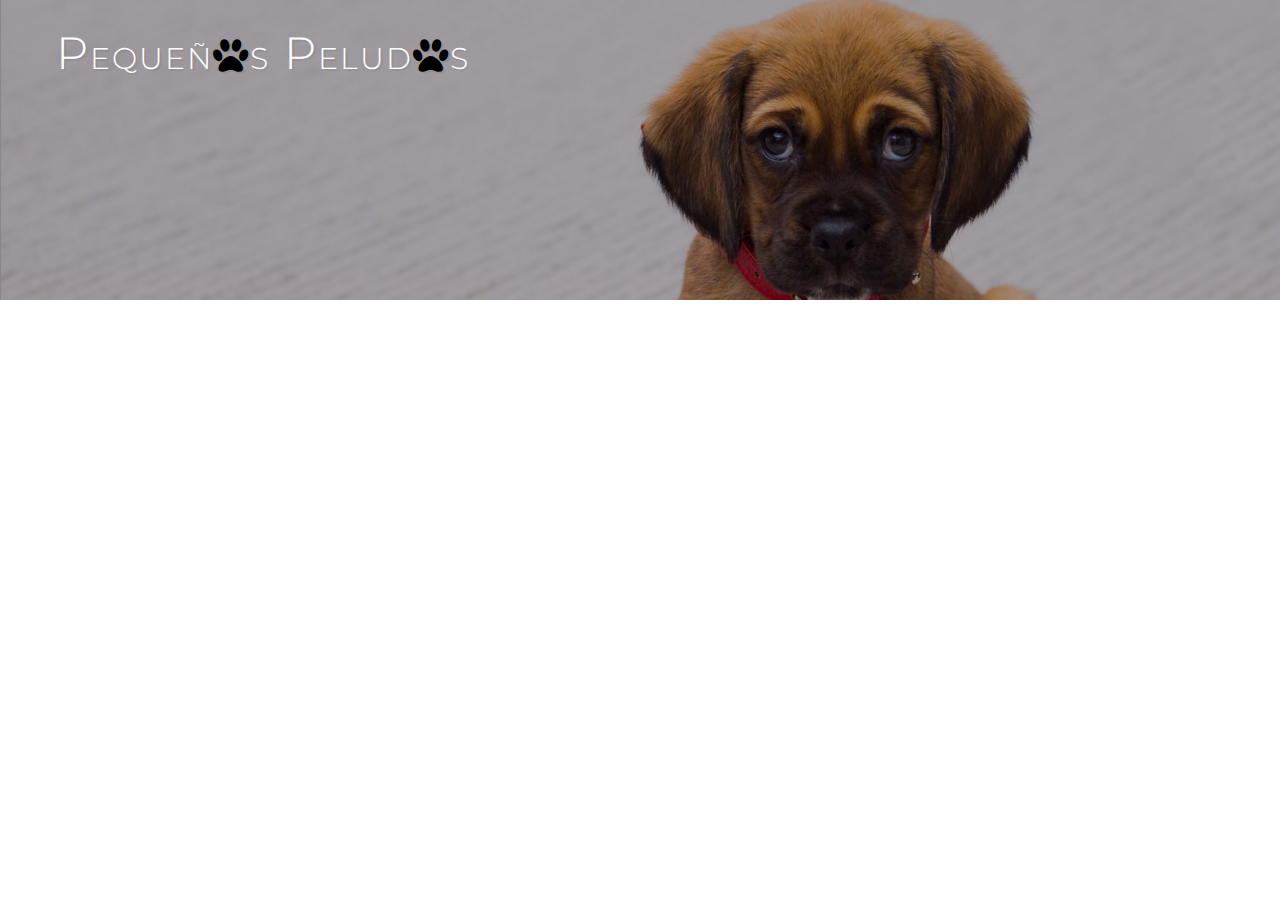
<file: Templates/header.html>
<!DOCTYPE html>
<html lang="en">
<head>
    <meta charset="UTF-8">
    	<title>Pequeños Peludos</title>

	<!--meta tags -->
	<meta charset="UTF-8">
	<meta name="viewport" content="width=device-width, initial-scale=1">
	<meta name="keywords" content="Lovely-pets Responsive web template, Bootstrap Web Templates, Flat Web Templates, Android Compatible web template,
									Smartphone Compatible web template, free webdesigns for Nokia, Samsung, LG, SonyEricsson, Motorola web design" />
	<script type="application/x-javascript">
		addEventListener("load", function () {
			setTimeout(hideURLbar, 0);
		}, false);

		function hideURLbar() {
			window.scrollTo(0, 1);
		}
	</script>
	<!--//meta tags ends here-->

	<!--booststrap-->

	<link href="../Utilities/css/bootstrap.css" rel="stylesheet" type="text/css" media="all">
	<!--//booststrap end-->

	<!-- font-awesome icons -->
	<link href="../Utilities/css/font-awesome.css" rel="stylesheet">
	<!-- //font-awesome icons -->
	<!--stylesheets-->
	<link href="../Utilities/css/style.css" rel='stylesheet' type='text/css' media="all">
	<!--//stylesheets-->
	<link rel='stylesheet' type='text/css' href='../Utilities/css/jquery.easy-gallery.css' />
	<!-- For-gallery-CSS -->
	<link href="../Utilities/css/popuo-box.css" rel="stylesheet" type="text/css" media="all" />
	<!-- //pop-ups-->
	<link href="//fonts.googleapis.com/css?family=Montserrat:300,400,500" rel="stylesheet">

</head>

<body>
<div class="header-outs" style=" min-height: 300px; background-position: top">
		<div class="header-w3layouts">
			<!-- Navigation -->

			<div class="header-bar">
				<nav class="navbar navbar-default">
					<div class="navbar-header navbar-left">
						<button type="button" class="navbar-toggle collapsed" data-toggle="collapse" data-target="#bs-example-navbar-collapse-1">
						<span class="sr-only">Toggle navigation</span>
						<span class="icon-bar"></span>
						<span class="icon-bar"></span>
						<span class="icon-bar"></span>
					</button>
						<!--h1><a class="navbar-brand" href="/login">L<span class="fa fa-paw" aria-hidden="true"></span>vely-Pets</a></h1-->
						<h1><a class="navbar-brand" href="/login">P<span class="nombre-titulo">equeñ</span><span class="fa fa-paw" aria-hidden="true"></span><span class="nombre-titulo">s</span>
							P<span class="nombre-titulo">elud</span><span class="fa fa-paw" aria-hidden="true"></span><span class="nombre-titulo">s</span></a></h1>
					</div>
					<!-- Collect the nav links, forms, and other content for toggling -->
					<div class="collapse navbar-collapse navbar-right" id="bs-example-navbar-collapse-1">
</file>
<file: Utilities/css/style.css>
/*--
Author: W3layouts
Author URL: http://w3layouts.com
License: Creative Commons Attribution 3.0 Unported
License URL: http://creativecommons.org/licenses/by/3.0/
--*/

html,
body {
    padding: 0;
    margin: 0;
    background: #fff;
    letter-spacing: 1px;
font-family: 'Montserrat', sans-serif;
}

body a {
    outline: none;
    transition: 0.5s all;
    -webkit-transition: 0.5s all;
    -moz-transition: 0.5s all;
    -o-transition: 0.5s all;
    -ms-transition: 0.5s all;
    text-decoration: none;
}

body a:hover {
    text-decoration: none;
}

body a:focus,
a:hover {
    text-decoration: none;
}

input[type="button"],
input[type="submit"] {
    transition: 0.5s all;
    -webkit-transition: 0.5s all;
    -moz-transition: 0.5s all;
    -o-transition: 0.5s all;
    -ms-transition: 0.5s all;
    letter-spacing: 1px;
   font-family: 'Montserrat', sans-serif;
}
select,input[type="email"],input[type="text"],input[type=password],
input[type="button"],input[type="submit"],textarea, input[type="password"]{
   font-family: 'Montserrat', sans-serif;
	transition:0.5s all;
	-webkit-transition:0.5s all;
	-moz-transition:0.5s all;
	-o-transition:0.5s all;
	-ms-transition:0.5s all;
	letter-spacing: 1px;
	
}
h1,
h2,
h3,
h4,
h5,
h6 {
    margin: 0;
    padding: 0;
    font-family: 'Montserrat', sans-serif;
    letter-spacing: 1px;
}

p {
    margin: 0;
    padding: 0;
    letter-spacing: 1px;
    font-family: 'Montserrat', sans-serif;
	color: #777;
}


ul {
    margin: 0;
    padding: 0;
}

/*-- //Reset-Code --*/
.about, .services,.contact,.team,.testimonials,.portfolio,.price-table,.buttom-w3{
    padding: 5em 0;
}

.title {
    font-size:55px;
    text-align: center;
    color: #000;
    margin-bottom: 37px;  
	text-transform: uppercase;
    letter-spacing: 1px;
    font-weight: 300;
}
.clr {
    color: #fff;
}
.buttom-w3{background:#ededed;}
/*--//banner-- */
/*-- header --*/
/*-- nav --*/
.navbar-default {
    background: none;
    border: none;
}
.navbar {
    margin-bottom: 0;
}
.navbar-collapse {
    padding: 0;
}
.navbar-right {
    margin-right: 0;
}
.navbar-default .navbar-nav > .active > a,
 .navbar-default .navbar-nav > .active > a:hover,
 .navbar-default .navbar-nav > .active > a:focus {

    color:#000;
    border-bottom: 1px solid #fff;
    background:rgba(255, 255, 255, 0);
}
.navbar-default .navbar-nav > .active > a:before{
	background: #ff2d37;
	transform: translateX(0);
	-webkit-transform: translateX(0);
	-moz-transform: translateX(0);
	-o-transform: translateX(0);
	-ms-transform: translateX(0);
}
.navbar-default .navbar-nav > li > a {
	  color:#fff;
    letter-spacing: 2px;
    padding: 5px 6px;
    margin: 0 8px;
    font-size: 15px;
    border-bottom:1px solid rgba(255, 255, 255, 0)
}
.navbar-nav > li > a {
    text-transform: uppercase;
}
.navbar-default .navbar-nav > li > a:hover,.navbar-default .navbar-nav > li > a:focus {
    color:#000;
    border-bottom: 1px solid #fff;
    background:rgba(255, 255, 255, 0);
}
nav.navbar.navbar-default {
    background: none;
       padding:2em 4em 1em;
}
.navbar-default .navbar-nav > .open > a, .navbar-default .navbar-nav > .open > a:hover, .navbar-default .navbar-nav > .open > a:focus {
       color: #262c38;
    background: none;
}
.navbar-nav {
    margin-top: 12px;
}
/*.navbar-default .navbar-nav > li > a {
  */
.navbar-default .navbar-nav  > .active.open > a:focus {
	background:transparent;
	color: #fff;
}
a.navbar-brand {
    padding: 0;
    font-size: 1em;
    font-weight: 400;
    letter-spacing: 1px;
    text-shadow: 2px 2px 0px rgba(74, 76, 76, 0.13);
	line-height: inherit;
}
h1 a.navbar-brand {
    font-size: 49px;
    color: #fff !important;
    text-transform: uppercase;
    font-weight: 300;
	
    letter-spacing: 2px;
}
h1 a.navbar-brand span.fa{
    font-size: 38px;
    display: inline-block;
    color: #000;
}

/*.navbar-default .navbar-brand {
    color: #131212;
	font-size:50px;
}*/
a.navbar-brand i{
	color:#ff2d37;
}
h1 a.navbar-brand span {
    color:rgba(230, 0, 79, 0.9);
}

/* edit */
h1 a.navbar-brand span.nombre-titulo{
    font-size: 30px;
    color: white;
}

/*-- //nav --*/

/*-- //header --*/ 
.header-outs{
    background: url(../images/b1.jpg);
    background-repeat: no-repeat;
    background-position: center;
    -webkit-background-size: cover;
    -moz-background-size: cover;
    -o-background-size: cover;
    -ms-background-size: cover;
    min-height: 800px;
}

/*edit*/
.nota{
    margin-left: 1%;
    margin-top: 13%;
    padding-bottom: 0.5%;
    color: #9e0022;
    font-weight: bold;
}

.rslides {
  position: relative;
  list-style: none;
  overflow: hidden;
  width: 100%;
  padding: 0;
  margin: 0;
  }

.rslides li {
  -webkit-backface-visibility: hidden;
  position: absolute;
  display: none;
  width: 100%;
  left: 0;
  top: 0;
  }

.rslides li:first-child {
  position: relative;
  display: block;
  float: left;
  }

.rslides img {
  display: block;
  height: auto;
  float: left;
  width: 100%;
  border: 0;
  }
/*-- //banner Slider --*/
.rslides {
  margin: 0 auto 40px;
  }

#slider2,
#slider3 {
  box-shadow: none;
  -moz-box-shadow: none;
  -webkit-box-shadow: none;
  margin: 0 auto;
  }

.rslides_tabs {
  list-style: none;
  padding: 0;
  background: rgba(0,0,0,.25);
  box-shadow: 0 0 1px rgba(255,255,255,.3), inset 0 0 5px rgba(0,0,0,1.0);
  -moz-box-shadow: 0 0 1px rgba(255,255,255,.3), inset 0 0 5px rgba(0,0,0,1.0);
  -webkit-box-shadow: 0 0 1px rgba(255,255,255,.3), inset 0 0 5px rgba(0,0,0,1.0);
  font-size: 18px;
  list-style: none;
  margin: 0 auto 50px;
  max-width: 540px;
  padding: 10px 0;
  text-align: center;
  width: 100%;
  }

.rslides_tabs li {
  display: inline;
  float: none;
  margin-right: 1px;
  }

.rslides_tabs a {
  width: auto;
  line-height: 20px;
  padding: 9px 20px;
  height: auto;
  background: transparent;
  display: inline;
  }

.rslides_tabs li:first-child {
  margin-left: 0;
  }

.rslides_tabs .rslides_here a {
  background: rgba(255,255,255,.1);
  color: #fff;
  font-weight: bold;
  }

a {
  color: #fff;
  text-decoration: none;
  }

/* Callback example */
/*.events {
  list-style: none;
  }*/

.callbacks_container {

  position: relative;
  float: left;
  width: 100%;
  }

.callbacks {
  position: relative;
  list-style: none;
  overflow: hidden;
  width: 100%;
  padding: 0;
  margin: 0;
  }

.callbacks li {
  position: absolute;
  width: 100%;
  left: 0;
  top: 0;
  }

.callbacks img {
  display: block;
  position: relative;
  z-index: 1;
  height: auto;
  width: 100%;
  border: 0;
  }

/*.callbacks .caption {
  display: block;
  position: absolute;
  z-index: 2;
  font-size: 20px;
  text-shadow: none;
  color: #fff;
  background: #000;
  background: rgba(0,0,0, .8);
  left: 0;
  right: 0;
  bottom: 0;
  padding: 10px 20px;
  margin: 0;
  max-width: none;
  }*/
 .slider-info{
    background:rgba(0, 0, 0, 0);
    color: #fff;
	z-index: 999;
    text-align: center;
	margin-top: 18em;
}
 .slider-info h4{
    font-weight:400;
    color: #fff;
    font-size: 5.5em;
    letter-spacing: 3px;
}
 .slider-info p{
    font-size: 20px;
    letter-spacing: 3px;
    padding: 16px 0px;
    color: #fff;
}
 /*edit*/
 .slider-info2 p{
    font-size: 20px;
    letter-spacing: 3px;
    padding: 7px 0px;
    color: #0b0b0b;
    margin-left: 10%;
}
 /*edit*/
.slider-info3 p{
    font-size: 16px;
    letter-spacing: 1px;
    padding: 5px 0px;
    color: #0b0b0b;
    margin-left: 17%;

}
/*edit*/
.slider-info3{
    margin-bottom: 5%;
}

/*edit*/
.vista_detalle{
    margin-left: 20%;
    margin-right: 15%;
}
.outs_more-buttn a, .outs_more-buttn input {
    font-size: 14px;
    color: #fff;
    text-decoration: none;
    text-transform: uppercase;
    display: inline-block;
    border-radius: 20px;
    letter-spacing: 2px;
    background-color:rgba(255, 255, 255, 0.05);
    outline: none;
    padding: 10px 22px;
    border: 2px solid #9e0022;
}
.outs_more-buttn a:hover, .outs_more-buttn input:hover {
    background:rgba(255, 255, 255, 0.17);
    color: #fff;
}

.outs_more-buttn input[type="button"]{
    color: #0b0b0b;
    margin-left: 2%;
    margin-bottom: 2%;
}
span.home-banner{
    color: #9e0022;
	font-weight:100;
}
.paw-banner{
    font-size: 15px;
    color: #fff;
}
.callbacks_nav {
  position: absolute;
  -webkit-tap-highlight-color: rgba(0,0,0,0);
  top: 80%;
  left: 0;
  opacity: 0.7;
  z-index: 3;
  text-indent: -9999px;
  overflow: hidden;
  text-decoration: none;
    height: 53px;
    width: 53px;
  background:rgba(230, 230, 230, 0) url("../images/left-arrow.png") no-repeat left top;
  margin-top: -45px;
  }

.callbacks_nav:active {
  opacity: 1.0;
  }

.callbacks_nav.next {
  left: auto;
   background:rgba(230, 230, 230, 0)  url("../images/right-arrow.png") no-repeat 0px 0px;
  background-position: right top;
  right: 0;
  }
.callbacks_nav ,
.callbacks_nav.next {
background-size:40px;
}
/*#slider3-pager a {
  display: inline-block;
}

#slider3-pager img {
  float: left;
}

#slider3-pager .rslides_here a {
  background: transparent;
  box-shadow: 0 0 0 2px #666;
}

#slider3-pager a {
  padding: 0;
}--*/
/*-- modal-- */
.modal-content {
    background-color:rgba(162, 162, 160, 0.76);
	padding:1em;
}
.btnn {
    text-align: center;
}
.main {
    display: -webkit-flex;
    display: flex;
    -webkit-justify-content: space-between;
    justify-content: space-between;
}
.form-right-to-w3ls, .form-left-to-w3l {

    flex-basis: 48%;
    -webkit-flex-basis: 48%;
}
/*edit*/
.form-left-to-w3l input[type="text"],.form-right-to-w3ls input[type="text"],.form-left-to-w3l input[type="email"]
,.form-control-w3l textarea,.form-add-to-w3ls input[type="text"], .form-right-to-w3ls input[type="password"], .form-left-to-w3l input[type="date"]{
    width:100%;
    color: #fff;
    outline: none;
    font-size: 15px;
    padding: .8em 1em;
    border: 1px solid #000;
	margin: 0px 0px 16px;
    -webkit-appearance: none;
    display: inline-block;
    background:none;
	letter-spacing: 2px;
    transition: all 0.5s ease-in-out;
    -webkit-transition: all 0.5s ease-in-out;
    -moz-transition: all 0.5s ease-in-out;
    -o-transition: all 0.5s ease-in-out;
    -ms-transition: all 0.5s ease-in-out;
	  box-sizing: border-box;


}
/*edit*/
.form-div-centrado {
    text-align: center;
}

/*edit*/
.form-div-centrado p, .form-div-centrado input, .form-div-centrado textarea, .form-div-centrado select{
    text-align: left;
}
/*edit*/
.form-div-izq div{
    text-align: left;
    margin-top: 0.75%;
    margin-left: 30px;
}

/*edit*/
.oculto{
    color: darkred;
    font-style: italic;
    padding-bottom: 2%;
    margin: auto;
}
/*edit*/
.oculto_submit{
    text-align: center;
    color: darkred;
    font-style: italic;
    padding-bottom: 2%;
    margin: auto;
    font-weight: bold;
    font-size: 17px;
}

.add input[type="text"]{width:100%}
.form-right-to-w3ls input[type="text"]{
   padding-right: 0px; 
}
 select.form-control {
    outline: none;
    font-size: 15px;
    padding:0.8em 1em;
    width: 100%;
	height:43px;
    margin: 0px 0px 16px;
	border-radius:0;
    background:none;
    color: #fff;
	letter-spacing:2px;
    border:1px solid #000;
	box-sizing: border-box;
	transition: all 0.5s ease-in-out;
    -webkit-transition: all 0.5s ease-in-out;
    -moz-transition: all 0.5s ease-in-out;
    -o-transition: all 0.5s ease-in-out;
    -ms-transition: all 0.5s ease-in-out;
}
 /* edit*/
 select.form-control2 {
    outline: none;
    font-size: 15px;
    padding:0.8em 1em;
    width: 100%;
	height:43px;
    margin: 0px 0px 16px;
	border-radius:0;
    background:none;
    color: #fff;
	letter-spacing:2px;
    border:1px solid #000;
	box-sizing: border-box;
	transition: all 0.5s ease-in-out;
    -webkit-transition: all 0.5s ease-in-out;
    -moz-transition: all 0.5s ease-in-out;
    -o-transition: all 0.5s ease-in-out;
    -ms-transition: all 0.5s ease-in-out;
}

 /*edit*/
select.form-control:focus{
    outline:none;
}

 /*edit*/
 .filtro p{
     color: #0b0b0b;
 }

.letter-w3ls input::-webkit-input-placeholder {
   color:#fff;    
} 
.letter-w3ls input:-moz-placeholder { /* Firefox 18- */
   color: #fff; 
} 
.letter-w3ls  input::-moz-placeholder {  /* Firefox 19+ */
   color: #fff;  
} 
.letter-w3ls input:-ms-input-placeholder {  
   color:#fff;
}
.form-control-w3l textarea::-webkit-input-placeholder {
   color:#fff;    
} 
.form-control-w3l textarea:-moz-placeholder { /* Firefox 18- */
   color: #fff; 
} 
.form-control-w3l textarea::-moz-placeholder {  /* Firefox 19+ */
   color: #fff;  
} 
.form-control-w3l textarea:-ms-input-placeholder {  
   color:#fff;
}
option{background:#000;}
textarea{
    height: 134px;
    padding: 1em;
	overflow: hidden;
	resize:none;
}
button[type=submit] {
    width: 25%;
    background: #000;
    outline: none;
    color: #fff;
    margin: 18px 0px 0px;
    font-size: 14px;
    font-weight: 400;
    border: 1px solid #fff;
    padding: 9px 11px;
    letter-spacing: 3px;
    text-transform: uppercase;
    cursor: pointer;
    transition: 0.5s all;
    -webkit-transition: 0.5s all;
    -o-transition: 0.5s all;
    -moz-transition: 0.5s all;
    -ms-transition: 0.5s all;
}
/*edit*/
.confirmar{
    width: 25%;
    background: #000;
    outline: none;
    color: #fff;
    margin: 18px 0px 0px;
    font-size: 14px;
    font-weight: 400;
    border: 1px solid #fff;
    padding: 9px 11px;
    letter-spacing: 3px;
    text-transform: uppercase;
    cursor: pointer;
    transition: 0.5s all;
    -webkit-transition: 0.5s all;
    -o-transition: 0.5s all;
    -moz-transition: 0.5s all;
    -ms-transition: 0.5s all;
}
button:hover{color:#000;
     background:#fff;
	
            }
	
h4.modal-title {
    text-align: center;
    font-size: 32px;
    color:#000;
    letter-spacing: 2px;
}
.modal {
    z-index: 9999;
}
/*--// modal-- */
/*--//banner-- */
/*--About--*/
.about-top-grid h2{
    font-size: 39px;
    letter-spacing: 1px;
    color: #000;
  
}
.about-para p{
    font-size: 15px;
    letter-spacing: 1px;
    line-height: 34px;
    color: #000;
}
.arrow {margin:1.6em 0em .6em;}
.arrow ul {
    list-style: none;
}
.arrow ul li p {
    display: inline-block;
    font-size: 15px;
    letter-spacing: 2px;
}
.arrow ul li span {
    display: inline-block;
    padding: 0px 14px 19px 0px;
}
.arrow span.dog-arrow {
    color:#9e0022;
	font-size:20px;
}
/*--video--*/
.pope{
    position: relative;
    background-size: cover;
    background-repeat: no-repeat;
    background-position: 50% 50%;
}
.banner-agileits-btm {
    background: url(../images/video.jpg)no-repeat 0px 0px;
    background-size: cover;
    padding: 0;
    min-height: 395px;
    text-align: center;
}
.button{padding: 11em 0em 0em;}
.button a {
    padding: 16px 19px;
    top: 10em;
    left: 26.5em;
    display: inline-block;
    background:#9e0022;
    border-radius: 55%;
    color: #ffffff;
    outline: none;
    -webkit-transition: 0.5s all;
    -o-transition: 0.5s all;
    -moz-transition: 0.5s all;
    -ms-transition: 0.5s all;
    transition: 0.5s all;
}
.button a:hover {
	-webkit-transition:0.5s all;
	-o-transition:0.5s all;
	-moz-transition:0.5s all;
	-ms-transition:0.5s all;
	transition:0.5s all;
}
.button span {
    font-size: 35px;
    top: 2px;
}

/*--// about-- */
/*--Services-- */
.services {
    background: url(../images/s1.jpg)no-repeat center;
    background-size: cover;
}
span.banner-icon {
    color:#9e0022;
	font-size: 50px;
	text-align:center;
    transition: 0.5s all;
    -webkit-transition: 0.5s all;
    -moz-transition: 0.5s all;
    -o-transition: 0.5s all;
    -ms-transition: 0.5s all;
}
.its-banner-grid h4 {
    font-size: 24px;
    color: rgb(255,255, 255);
    text-align:center;
    letter-spacing: 2px;
}

.its-banner-grid p {
    margin-top: 9px;
    text-align: center;
    font-size: 14px;
    color: rgb(202, 201, 201);
    letter-spacing: 1.5px;
    padding: 0px 55px;
}

.left-icon-grid{text-align:center;
                margin-bottom:1em;}
.its-banner-grid:hover span.banner-icon{
	color:#fff;
}
.its-banner-grid:nth-child(4), .its-banner-grid:nth-child(5), .its-banner-grid:nth-child(6) {
    margin-top: 40px;
}
.cat-image{
    background: url(../images/p1.png)no-repeat 0px 0px;
    background-size: cover;
    padding: 0;
    min-height: 395px;
}
/*--// Services-- */
/*--portfolio--*/

.agileits-title h3{
    font-size:26px;
    color: #000;
    text-align: center;
	letter-spacing:1px;
    margin:1em 0;
}

.portfolio-grids {
    padding: 0;
}
/*--SAP--*/
.sap_tabs {
    clear: both;
    padding: 0;
    text-align: center;
}
.tab_box{
	background:#fd926d;
	padding: 2em;
}
.top1{
	margin-top: 2%;
}
.resp-tabs-list {
    list-style: none;
    padding: 0;
    margin: 0 auto 2em;
    text-align: center;
    display: inline-block;
}
.resp-tab-item {
    color: #111;
    font-size: 1em;
    font-weight: 600;
    cursor: pointer;
    display: inline-block;
    margin:0em 1em;
    text-align: center;
    list-style: none;
    outline: none;
    padding: 0.6em 1.6em;
	background:#fff;
    border: 1px solid #000;
    float: left;
    -webkit-transition: 0.5s all;
    -moz-transition: 0.5s all;
    -ms-transition: 0.5s all;
    -o-transition: 0.5s all;
    transition: 0.5s all;
}
.resp-tab-active, .resp-tab-item:hover {
    text-shadow: none;
    background: #9e0022;
    color: #fff;
}
.resp-tabs-container {
	padding: 0px;
	clear: left;	
}
h2.resp-accordion {
	cursor: pointer;
	padding: 5px;
	display: none;
}
.resp-tab-content {
	display: none;
}
.resp-content-active, .resp-accordion-active {
   display: block;
}
.tab_img{
	padding:2em 0 0;
	display: block;
}
/*edit*/
.portfolio-grids img.img-responsive {
    object-fit: cover;
    object-position: top;
    width: 40vw;
    height: 350px;
	-webkit-transition: .5s all;
	-moz-transition: .5s all;
    transition: .5s all;
}
/*edit*/
.gallery-grid {
    transition: .5s all;
    overflow: hidden;
	cursor: pointer;
}



.gallery-grid:hover img {
	-webkit-transform: scale(1.1);
	-moz-transform: scale(1.1);
	-o-transform: scale(1.1);
	-ms-transform: scale(1.1);
    transform: scale(1.1);
}
		
/*--//portfolio--*/			
/*-- prices-- */
.price-table{
    background: url(../images/pr1.jpg)no-repeat center;
    background-size: cover;
}
span.cost {
    font-size: 30px;
    color: #fff;
}
span.clr-price{color:#9e0022;}
.agileits-banner-grid {
    padding: 2em;
	background:rgba(255, 255, 255, 0.5);
    transition: 0.5s all;
    -webkit-transition: 0.5s all;
    -moz-transition: 0.5s all;
    -o-transition: 0.5s all;
    -ms-transition: 0.5s all;
}
.agileits-banner-grid h4 {
    font-size: 24px;
    color: #000000;
    font-weight: 600;
    padding-bottom: 8px;
    text-transform: uppercase;
}
a.w3_play_icon1 {
    border: none;
    outline: none;
    background: #000000;
    padding: 9px 26px;
    color: #fff;
	    font-weight: 500;
    display: inline-block;
    text-decoration: none;
    text-transform: uppercase;
    letter-spacing: 1px;
    font-size: 13px;
    transition: .5s ease-in;
    -webkit-transition: .5s ease-in;
    -moz-transition: .5s ease-in;
    -o-transition: .5s ease-in;
    -ms-transition: .5s ease-in;
}
a.w3_play_icon1:hover {
    text-decoration: none;
    background: #fff;
    color: #000;
    transition: .5s ease-in;
    -webkit-transition: .5s ease-in;
    -moz-transition: .5s ease-in;
    -o-transition: .5s ease-in;
    -ms-transition: .5s ease-in;
}
.agileits-banner-grid:hover {
    -webkit-box-shadow: 2px 15px 70px 2px rgba(0,0,0,0.75);
    -moz-box-shadow: 2px 15px 70px 2px rgba(0,0,0,0.75);
    box-shadow: 2px 15px 70px 2px rgba(0,0,0,0.75);
}
.clr2{background:#9e0022;}
.list-price ul {
    list-style: none;
}
.list-price ul li {
    font-size: 14px;
    color: #000;
    padding-bottom: 16px;
    letter-spacing: 1px;
}
.list-price {
    margin: 13px 0px 0px;
}
/*--// prices-- */

/*-- testimonials --*/


/* Carousel */

/*#quote-carousel {
padding:0px 11px;*/
    /* Control buttons  */
    /* Previous button  */
    /* Next button  */
    /* Changes the position of the indicators */
    /* Changes the color of the indicators 
}*/
.carousel-indicators {
    bottom: -18px;
	margin-bottom:0px;
}
#quote-carousel .carousel-control {
    background: none;
    color: #ffffff;
    font-size: 2.3em;
    text-shadow: none;
    margin-top: 30px;
}
/*   Previous button
#quote-carousel .carousel-control.left {
    left: -60px;
}ligthbox_weiter
  Control buttons
#quote-carousel .carousel-control.right {
    right: -60px;
}
/* Next button
#quote-carousel .carousel-indicators {
    right: 50%;
    top: auto;
    bottom: 0px;
    margin-right: -19px;
}  */

#quote-carousel .carousel-indicators li {
    width: 50px;
    height: 50px;
    margin: 5px;
    cursor: pointer;
    border: 4px solid #CCC;
    border-radius:50%;
	   -webkit-border-radius:50%;
   -o-border-radius:50%;
   -moz-border-radius:50%;
   -ms-border-radius:50%;
    opacity: 0.4;
    overflow: hidden;
    transition: all 0.4s;
}

#quote-carousel .carousel-indicators .active {
    background: #333333;
    width: 128px;
    height: 128px;
    border-radius:50%;
	   -webkit-border-radius:50%;
   -o-border-radius:50%;
   -moz-border-radius:50%;
   -ms-border-radius:50%;
    border-color:#9e0022;
    opacity: 1;
    overflow: hidden;
}
.carousel-indicators img{ border-radius:50%;
	   -webkit-border-radius:50%;
   -o-border-radius:50%;
   -moz-border-radius:50%;
   -ms-border-radius:50%;}
.carousel-inner {
    min-height: 300px;
}

.item blockquote {
    border-left: none;
    margin: 0;
}

.left-matter p {
    color: #676767;
    text-align: center;
    font-size: 15.5px;
    line-height: 33px;
    letter-spacing: 1.5px;
	    padding: 0px 15px;
}

.left-matter h5 {
    font-size: 20px;
    margin-top: 20px;
    color: rgb(0, 0, 0);
    text-align: center;
}
blockquote {
padding:0px}

/*-- //testimonials --*/

/*--contact-- */
.map-grid {
    border: 4px solid #9e0022;
    padding: 1em;
}
.map-grid iframe {
    width: 100%;
    height: 384px;
    border: 0;
}
.footer_grid_left h5 {
    font-size: 25px;
    letter-spacing: 2px;
    color: #9e0022;
       margin: 16px 0px 6px;
}
.footer_grid_left p span {
    display: block;
}

.footer_grid_left p,
.footer_grid_left p a {
    color:rgb(218, 216, 216);
    line-height: 26px;
    font-size: 14px;
    letter-spacing: 2px;
}
.footer_grid_left p a :hover{color:#fff;}
.contact-icons{text-align:right;}
.contact{
    background: #9d9d9d;
}
.contact-us{
    margin-top: 4em;
}
.contact input[type="text"], .contact input[type="email"], .contact textarea, .contact input[type="password"] {
    color: #fff;
    border: none;
    padding: 1em;
    border: 1px solid #fff;
    border-radius: 20px;
    font-size: 15px;
    width: 100%;
    background:rgba(229, 143, 230, 0);
    outline: none;
    letter-spacing: 1px;
	    transition: 0.5s all;
    -webkit-transition: 0.5s all;
    -moz-transition: 0.5s all;
    -o-transition: 0.5s all;
    -ms-transition: 0.5s all;
}
.styled-input {
    margin: 2em 0em 0em;
}
.contact input[type="text"]:hover,
.contact input[type="email"]:hover,
.contact input[type="password"]:hover,
.contact textarea:hover{ border: 1px solid #9e0022;}
.contact-main ::-webkit-input-placeholder {
   color: #fff;    
} 
.contact-us :-moz-placeholder { /* Firefox 18- */
   color: #fff; 
} 
.contact-us::-moz-placeholder {  /* Firefox 19+ */
   color: #fff;  
} 
.contact-us :-ms-input-placeholder {  
   color:#fff;
}
.contact textarea {
    min-height: 13em;
    resize: none;
}
.contact input[type="submit"] {
    width: 100%;
    color: #000;
    font-size: 16px;
    font-weight: 500;
    letter-spacing: 1px;
    text-decoration: none;
    border: solid 2px #fff;
    padding: .7em 3em;
    outline: 0;
	    margin: 2em 0em 0em;
    background:#9e0022;
    display: inline-block;
    transition: 0.5s all;
    -webkit-transition: 0.5s all;
    -moz-transition: 0.5s all;
    -o-transition: 0.5s all;
    -ms-transition: 0.5s all;
}
.contact input[type="submit"]:hover {
    color: #fff;
    background:rgb(140, 31, 55);
}
.styled-input:nth-child(1),.styled-input:nth-child(3){
    padding-left: 0px;
}
.styled-input:nth-child(2),.styled-input:nth-child(4){
    padding-right: 0px;
}
.styled-input:nth-child(1),.styled-input:nth-child(2) {
    margin-top: 0px;
}
/*--//contact-- */
.letter input[type="email"] {
    outline: none;
    border: 1px solid #000;
    color: #212121;
    font-size: 14px;
    padding: 10px;
    width: 70%;
    float: left;
    background: none;
}
.newsletter input[type="submit"] {
    outline: none;
    display: inline-block;
    border: 2px solid #000;
    color: #fff;
    font-size: 14px;
    padding:9px 0;
    font-weight: 700;
    width: 30%;
    background: #000;
    transition: 0.5s all;
    -webkit-transition: 0.5s all;
    -moz-transition: 0.5s all;
    -o-transition: 0.5s all;
    -ms-transition: 0.5s all;
}
.newsletter input[type="submit"]:hover {
    color: #fff;
    background:#9e0022;
    transition: 0.5s all;
    -webkit-transition: 0.5s all;
    -moz-transition: 0.5s all;
    -o-transition: 0.5s all;
    -ms-transition: 0.5s all;
}
 .bottom-head h4 a {
    font-size: 39px;
    color: #9e0022;
}

.copyright h4{
    font-size: 34px;
    color: #000;
    letter-spacing: 2px;
}
.pet-cat p {
    font-size: 19px;
    color: #000;
    padding-top: 7px;
}

.sub-para {
    margin-top: 19px;
}
.sub-para p {
    font-size: 14px;
    letter-spacing: 1.5px;
    color: #000;
    line-height: 27px;
}
footer {text-align:center;
background:#000;
	  padding:2em 0;}
footer p {
    font-size: 14px;
    color: #fff;
    letter-spacing: 1px;
	padding:0px 10px;
}
 footer p a{color:#9e0022;}
footer p a:hover{color:white;}
/*-- bottom-to-top --*/
#toTop {
	display: none;
	text-decoration: none;
	position: fixed;
	bottom: 24px;
	right: 1%;
	overflow: hidden;
	z-index: 999; 
    width: 64px;
    height: 64px;
	border: none;
	text-indent: 100%;
	background: url("../images/subir.png") no-repeat 0px 0px;
}
#toTopHover {
    color: #9e0022;
    width: 64px;
    height: 64px;
	display: block;
	overflow: hidden;
	float: right;
	opacity: 0;
	-moz-opacity: 0;
	filter: alpha(opacity=0);
}
/*-- //bottom-to-top --*/

/*--responsive--*/


@media(max-width:1680px){
	
}
@media(max-width:1600px){
	
}
@media(max-width:1440px){
	.header-outs {
    min-height: 688px;
}
.slider-info h4 {
    font-size: 5em;
}
.slider-info {
    margin-top: 15em;
}
}
@media(max-width:1366px){
	.about, .services, .contact, .team, .testimonials, .portfolio, .price-table, .buttom-w3 {
    padding: 4em 0;
}
}
@media(max-width:1280px){
h1 a.navbar-brand {
    font-size: 45px;
	}
	.header-outs {
    min-height: 603px;
}
.navbar-default .navbar-nav > li > a {
    font-size: 14px;
	}
	.slider-info {
    margin-top: 11em;
}
.slider-info h4 {
    font-size: 4.5em;
}
.slider-info p {
    font-size: 18px;
}
.title {
    font-size: 44px;
	margin-bottom: 24px;
	}
	.about, .services, .contact, .team, .testimonials, .portfolio, .price-table, .buttom-w3 {
    padding: 3em 0;
}
span.cost {
    font-size: 28px;
}
}
@media(max-width:1080px){
	h1 a.navbar-brand {
    font-size: 42px;
	}
	h1 a.navbar-brand span.fa {
    font-size: 32px;
	}
	.letter input[type="email"] {
    width: 64%;
	}
	.newsletter input[type="submit"] {
    width: 36%;
	}
	.navbar-nav {
    margin-top: 6px;
}
	.navbar-default .navbar-nav > li > a {
    font-size: 13px;
    padding: 5px 4px;
    margin: 0 6px;
}
.slider-info h4 {
    font-size: 3.7em;
}
.outs_more-buttn a, .outs_more-buttn input {
    font-size: 13px;
	}
	.about-para p {
    font-size: 14px;
	}
	.arrow ul li p {
    font-size: 14px;
	}

/*edit*/
.outs_more-buttn .adopt{
    float: right;
    position: center;
    margin-right: 2%;
    color: #0b0b0b;

}

span.banner-icon {
    font-size: 45px;
	}
	.its-banner-grid h4 {
    font-size: 22px;
	}
	.its-banner-grid:nth-child(4), .its-banner-grid:nth-child(5), .its-banner-grid:nth-child(6) {
    margin-top: 23px;
}
.agileits-banner-grid h4 {
    font-size: 22px;
	}
	span.cost {
    font-size: 24px;
}
.left-matter p {
    font-size: 14px;
	letter-spacing:1px;
	}
	.carousel-indicators {
    bottom: -6px;
}
#quote-carousel .carousel-indicators .active {
    width: 116px;
    height: 116px;
	}
	.footer_grid_left p, .footer_grid_left p a {
    font-size: 13px;
	}
	.contact input[type="text"], .contact input[type="email"], .contact textarea, .contact input[type="password"] {
    padding: .8em;
    font-size: 14px;
	}
	.sub-para p {
    letter-spacing: 0px;
	}
	.map-grid iframe {
    height: 360px;
	
	}
	.outs_more-buttn a, .outs_more-buttn input {
    padding: 7px 25px;
}
}
@media(max-width:1050px){
	.header-outs {
    min-height: 589px;
}
.form-left-to-w3l input[type="text"],
 .form-right-to-w3ls input[type="text"], 
.form-left-to-w3l input[type="email"],
 .form-control-w3l textarea, 
 .form-add-to-w3ls input[type="text"],
 .form-right-to-w3ls input[type="password"]{
    font-size: 14px;
	padding: .6em 1em;

	}
	select.form-control {
    font-size: 14px;
    padding: 0.6em 1em;
    height: 40px;
	}
    select.form-control2 {
    font-size: 14px;
    padding: 0.6em 1em;
    height: 40px;
	}

    /*edit*/

	.about-top-grid h2 {
    font-size: 36px;
}
.list-price ul li {
    padding-bottom: 13px;
	}
	.carousel-indicators {
    bottom: 8px;
}
.footer_grid_left h5 {
    font-size: 24px;
    letter-spacing: 1px;
    margin: 13px 0px 6px;
}
}
@media(max-width:1024px){
h1 a.navbar-brand {
    font-size: 38px;
}
.navbar-nav {
    margin-top: 2px;
}
.navbar-default .navbar-nav > li > a {
    margin: 0 4px;
}
.slider-info p {
    font-size: 16px;
}
.about, .services, .contact, .team, .testimonials,
 .portfolio, .price-table, .buttom-w3 {
    padding: 2.9em 0;
}
span.banner-icon {
    font-size: 42px;
}
.bottom-head h4 a {
    font-size: 34px;
}
.pet-cat p {
    font-size: 17px;
    padding-top: 4px;
}
.copyright h4 {
    font-size: 30px;
    letter-spacing: 2px;
}
.sub-para {
    margin-top: 17px;
}
.newsletter input[type="submit"] {
    font-size: 12px;
}
.letter input[type="email"] {
    font-size: 12px;
	}
	footer {
    padding: 1.5em 0;
}
.agileits-banner-grid {
    padding: 1.8em;
	}
	
}
@media(max-width:991px){
	h1 a.navbar-brand {
    letter-spacing: 1px;
}
.title {
    font-size: 42px;
    margin-bottom: 23px;
}
.navbar-default .navbar-nav > li > a {
	letter-spacing:1px
}
.header-outs {
    min-height: 571px;
}
.banner-agileits-btm {
    margin-top: 20px;
    min-height: 384px;
	}
.arrow {
    margin: 1.2em 0em .6em;
}
.arrow ul li span {
    padding: 0px 14px 16px 0px;
}
.its-banner-grid:nth-child(3),.its-banner-grid:nth-child(4), .its-banner-grid:nth-child(5), .its-banner-grid:nth-child(6) {
    margin-top: 17px;
}
.footer_grid_left h5 {
    font-size: 22px;
	}
	.sub-para {
    margin-top: 12px;
}
.copyright{
    margin: 1.5em 0em;
}
.button span {
    font-size: 30px;
}
span.cost {
    font-size: 22px;
}
.arrow span.dog-arrow {
    font-size: 16px;
}


}
@media(max-width:900px){
	h1 a.navbar-brand span.fa {
    font-size: 28px;
	}
	h1 a.navbar-brand {
    letter-spacing: 1px;
    font-size: 36px;
}
nav.navbar.navbar-default {
    padding: 2em 2em 1em;
}
.header-outs {
    min-height: 550px;
}
.slider-info {
    margin-top: 10em;
}
.slider-info h4 {
    font-size: 3.2em;
}
.map-grid iframe {
    height: 345px;
}
.agileits-banner-grid h4 {
    font-size: 19px;
}
span.banner-icon {
    font-size: 40px;
}
}
@media(max-width:800px){
	nav.navbar.navbar-default {
    padding: 2em 1em 1em;
}
.navbar-default .navbar-nav > li > a {
    font-size: 12px;
    padding: 5px 2px;
}
.header-outs {
    min-height: 525px;
}
.slider-info {
    margin-top: 9em;
}
span.banner-icon {
    font-size: 37px;
}
.its-banner-grid h4 {
    font-size: 20px;
}
.about, .services, .contact, .team, .testimonials, .portfolio, .price-table, .buttom-w3 {
    padding: 2.8em 0;
}
.title {
    font-size: 40px;
    margin-bottom: 22px;
}
.map-grid iframe {
    height: 335px;
}
.contact textarea {
    min-height: 11em;
    resize: none;
}
.contact input[type="submit"] {
    font-size: 14px;
    margin: 1.5em 0em 0em;
	}
	footer p {
    font-size: 13px;
}
.arrow span.dog-arrow {
    font-size: 17px;
}
}
@media(max-width:768px){
.header-outs {
    min-height: 491px;
}
h1 a.navbar-brand {
    font-size: 33px;
}	
h1 a.navbar-brand span.fa {
    font-size: 24px;
}
.slider-info {
    margin-top: 8.5em;
}
.slider-info h4 {
    font-size: 3em;
}
.about-top-grid h2 {
    font-size: 32px;
}
.arrow {
    margin: .9em 0em .2em;
}
.about, .services, .contact, .team, .testimonials, .portfolio, .price-table, .buttom-w3 {
    padding: 2.7em 0;
}
.resp-tab-item {
    font-size: .8em;
	}
	.list-price ul li {
    padding-bottom: 11px;
}
.agileits-banner-grid h4 {
    font-size: 19px;
}
span.cost {
    font-size: 22px;
}
.left-matter p {
    line-height: 30px;
	}
	#quote-carousel .carousel-indicators .active {
    width: 102px;
    height: 102px;
}
.carousel-indicators {
    bottom: 23px;
}
.contact textarea {
    min-height: 9em;
   }
   .navbar-default .navbar-nav > li > a {
    padding: 5px 1px;
}
.outs_more-buttn a, .outs_more-buttn input {
    padding: 6px 24px;
}
}
@media(max-width:767px){
.navbar-default .navbar-collapse, .navbar-default .navbar-form {
		position: absolute;
		width: 96%;
		z-index: 999;
		padding:0em 0;
		    background:#9e0022;
		z-index: 9999;
	}
	
	.navbar-nav {
    width: 15%;
    margin: 0px auto;
    text-align: center;
	padding:10px 0px ;
}
.navbar-default .navbar-toggle {
     border: none; 
     background: #171616;
    border-radius: 5px;
}
.navbar-default .navbar-toggle:hover, .navbar-default .navbar-toggle:focus {
    background-color: #9e0022;
}
.navbar-default .navbar-nav > li > a {
    padding: 11px 1px;
}
.arrow span.dog-arrow {
    font-size: 17px;
}
.contact input[type="text"], .contact input[type="email"], .contact textarea, .contact input[type="password"] {
    padding: .6em;
    font-size: 14px;
}
footer {
    padding: 1em 0;
}

}
@media(max-width:736px){
	.copyright {
    margin: 1.2em 0em;
}
.header-outs {
    min-height: 472px;
}
.slider-info {
    margin-top: 7em;
}
.slider-info h4 {
    font-size: 2.7em;
}
.left-icon-grid {
    margin-bottom: .7em;
}
.contact textarea {
    min-height: 6em;
}
.bottom-head h4 a {
    font-size: 32px;
}
.sub-para {
    margin-top: 9px;
}
.title {
    font-size: 38px;
}
}
@media(max-width:667px){
	h4.modal-title {
    font-size: 30px;
	}
	.slider-info p {
    padding: 13px 0px;
}
.its-banner-grid:nth-child(3), .its-banner-grid:nth-child(4), .its-banner-grid:nth-child(5), .its-banner-grid:nth-child(6) {
    margin-top: 14px;
}
.agileits-banner-grid h4 {
    font-size: 18px;
}
a.w3_play_icon1 {
    padding: 9px 24px;
	}
.carousel-indicators {
    bottom: 18px;
}
.about, .services, .contact, .team, .testimonials, .portfolio, .price-table, .buttom-w3 {
    padding: 2.5em 0;
}
.paw-banner {
    font-size: 13px;
}
}
@media(max-width:640px){
	.about-para p {
    line-height: 32px;
	}
	.banner-agileits-btm {
    min-height: 377px;
}
.its-banner-grid p {
    padding: 0px 51px;
}
.agileits-banner-grid{
    width: 70%;
    margin: 0px 86px;
}
#quote-carousel .carousel-indicators .active {
    width: 87px;
    height: 87px;
}
.left-matter h5 {
    font-size: 18px;
	 margin-top: 11px;

	}
	.title {
    font-size: 37px;
}
}
@media(max-width:600px){
.header-outs {
    min-height: 450px;
}
.slider-info h4 {
    font-size: 2.5em;
}
.slider-info p {
    font-size: 15px;
	padding:11px 0px;
}
	.callbacks_nav, .callbacks_nav.next {
    background-size: 34px;
}
.about-top-grid h2 {
    font-size: 29px;
}
.arrow span.dog-arrow {
    font-size: 15px;
}
.its-banner-grid p {
    padding: 0px 42px;
}
span.banner-icon {
    font-size: 34px;
}
.its-banner-grid h4 {
    font-size: 18px;
}
.carousel-indicators {
    bottom: 29px;
}
button[type=submit] {
    width: 32%;
    font-size: 13px;
	}
}
@media(max-width:568px){
	.slider-info h4 {
	letter-spacing:1px;
}
.slider-info p{
letter-spacing:1px;
}
.banner-agileits-btm {
    min-height: 364px;
}
.title {
    font-size: 37px;
	}
	.its-banner-grid p {
    padding: 0px 35px;
}
.outs_more-buttn a, .outs_more-buttn input {
    padding: 5px 23px;
}
}
@media(max-width:480px){
.header-outs {
    min-height: 405px;
}
.slider-info h4 {
    font-size: 2em;
}
.slider-info {
    margin-top: 6em;
}
.button span {
    font-size: 28px;
	}
	.button a {
    padding: 13px 16px;
	}
	.its-banner-grid p {
    padding: 0px 13px;
}
.agileits-banner-grid {
    margin: 0px 65px;
}
.contact-map,.contact-icons{width:100%;}
.contact-icons{
margin-top:1em;
    text-align: center;
}
.contact-us {
    margin-top: 2em;
}
.styled-input {
    width: 100%;
}
.styled-input {
    margin: 1.5em 0em 0em;
}
.styled-input:nth-child(1),.styled-input:nth-child(2),
.styled-input:nth-child(3),.styled-input:nth-child(4){
padding:0px;
}
.styled-input:nth-child(2) {
    margin-top: 1.5em;
	padding-left:0px;
	}
	.bottom-head h4 a {
    font-size: 29px;
}
footer p {
    line-height: 26px;
}

.main {
flex-direction: column;
    -webkit-flex-direction: column;
}
.carousel-indicators {
    bottom: 20px;
}
textarea {
    height: 116px;
	}
	.title {
    font-size: 35px;
}
}
@media(max-width:440px){
	.agileits-banner-grid {
    width: 80%;
	margin: 0px 39px;
	}
#quote-carousel .carousel-indicators .active {
    width: 76px;
    height: 76px;
}
.map-grid iframe {
    height: 286px;
}
.its-banner-grid {
    width: 100%;
}
.its-banner-grid:nth-child(2),.its-banner-grid:nth-child(3),.its-banner-grid:nth-child(4), .its-banner-grid:nth-child(5), .its-banner-grid:nth-child(6) {
    margin-top: 14px;
}
.banner-agileits-btm {
    min-height: 345px;
}
.navbar-default .navbar-collapse, .navbar-default .navbar-form {
    width: 94%;
	}
	.navbar-nav {
    width: 20%;
	}
	.its-banner-grid p {
    letter-spacing: 1px;
	}
	.letter input[type="email"] {
    width: 60%;
}
.newsletter input[type="submit"] {
    width: 40%;
}
}
@media(max-width:414px){
.callbacks_nav, .callbacks_nav.next {
    background-size: 28px;
}
.callbacks_nav {
    top: 86%;
    left: -3px;
}	
.carousel-indicators {
    bottom: -3px;
}
.portfolio-grids {
    width: 100%;
}
.about, .services, .contact, .team, .testimonials, .portfolio, .price-table, .buttom-w3 {
    padding: 2.3em 0;
}
}
@media(max-width:384px){
.slider-info h4 {
    font-size: 1.8em;
}
.header-outs {
    min-height: 393px;
}
.navbar-default .navbar-nav > li > a {
    padding: 9px 1px;
}
.arrow ul li p {
    letter-spacing: 1px;
}
.banner-agileits-btm {
    min-height: 314px;
}
.button {
    padding: 10em 0em 0em;
}
.its-banner-grid p {
    padding: 0px 6px;
}
.resp-tab-item {
    margin: 0em .5em;
}
.carousel-indicators {
    width: 64%;
}
.map-grid iframe {
    height: 246px;
}
.outs_more-buttn a, .outs_more-buttn input {
    font-size: 12px;
	    padding: 5px 20px;
}
.callbacks_nav {
    top: 90%;
	
	}
}
@media(max-width:375px){
	h1 a.navbar-brand {
    font-size: 31px;
}
#quote-carousel .carousel-indicators .active {
    width: 58px;
    height: 58px;
}
.left-matter h5 {
    font-size: 16px;
}
.agileits-banner-grid {
    width: 88%;
    margin: 0px 19px;
}
.slider-info p {
    letter-spacing: 0.5px;
}
}
@media(max-width:320px){
	.navbar-toggle {
    margin-top: 2px;
    margin-right: 1px;
	}
.slider-info h4 {
    font-size: 1.6em;
}
.slider-info p {
    font-size: 14px;
	line-height: 24px;
}
.slider-info {
    margin-top: 1em;
}
h1 a.navbar-brand {
    font-size: 24px;
}
.header-outs {
    min-height: 300px;
}
.callbacks_nav {
    top: 74%;
	}
	.col-md-7.about-top-grid {
    padding: 0px 4px;
}
.arrow ul li span {
    padding: 0px 5px 16px 0px;
}
.banner-agileits-btm {
    min-height: 256px;
}
.button {
    padding: 7.5em 0em 0em;
}
.title {
    font-size: 32px;
}
.resp-tab-item {
    padding: 0.6em 1em;
	}
	.left-matter p {
    font-size: 13px;
	}
.carousel-indicators {
    width: 77%;
	    left: 39%;
}
.left-matter p {
    line-height: 26px;
}
.navbar-nav {
    width: 30%;
}
.sub-para p {
    font-size: 13px;
	}
	.slider-info h4 {
    letter-spacing: 0px;
}
.outs_more-buttn a, .outs_more-buttn input {
    padding: 5px 17px;
}
.arrow ul li p,.about-para p {
    font-size: 13.5px;
}
}

/*--//responsive--*/
</file>
<file: Utilities/css/popuo-box.css>
/* Styles for dialog window */
#small-dialog,#small-dialog1{
	background:#fff;
	padding: 2em;
	text-align: left;
	max-width: 500px;
	margin: 40px auto;
	position: relative;
	text-align:center;
}
#small-dialog-it,#small-dialog-in,#small-dialog-fr,#small-dialog-sh,#small-dialog-sf,#small-dialog-su,#small-dialog-me,#small-dialog-ch,#small-dialog-pi,#small-dialog-am {
	background: white;
	padding:0px;
	text-align: left;
	max-width: 450px;
	margin: 40px auto;
	position: relative;
	text-align:center;
}
a.play-icon.popup-with-zoom-anim img:hover {
	opacity: 0.5;
	transition:0.5s all;
	-webkit-transition:0.5s all;
	-o-transition:0.5s all;
	-moz-transition:0.5s all;
	-ms-transition:0.5s all;
}
.portfolio-items{
	text-align:center;
	margin:0 auto;
}
.portfolio-items img{
	width:100%;
}
.portfolio-items h4{
	margin:1em 0;
	font-size:25px;
	color:#a63d56;
}
.portfolio-items p{
	text-align:justify;
}
/**

/**
 * Fade-zoom animation for first dialog
 */

/* start state */
.my-mfp-zoom-in #small-dialog {
opacity: 0;
-webkit-transition: all 0.2s ease-in-out;
-moz-transition: all 0.2s ease-in-out;
-o-transition: all 0.2s ease-in-out;
transition: all 0.2s ease-in-out;
-webkit-transform: scale(0.8);
-moz-transform: scale(0.8);
-ms-transform: scale(0.8);
-o-transform: scale(0.8);
transform: scale(0.8);
}
/* animate in */
.my-mfp-zoom-in.mfp-ready #small-dialog {
opacity: 1;
-webkit-transform: scale(1);
-moz-transform: scale(1);
-ms-transform: scale(1);
-o-transform: scale(1);
transform: scale(1);
}
/* animate out */
.my-mfp-zoom-in.mfp-removing #small-dialog {
-webkit-transform: scale(0.8);
-moz-transform: scale(0.8);
-ms-transform: scale(0.8);
-o-transform: scale(0.8);
transform: scale(0.8);
opacity: 0;
}
/* Dark overlay, start state */
.my-mfp-zoom-in.mfp-bg {
opacity: 0;
-webkit-transition: opacity 0.3s ease-out;
-moz-transition: opacity 0.3s ease-out;
-o-transition: opacity 0.3s ease-out;
transition: opacity 0.3s ease-out;
}
/* animate in */
.my-mfp-zoom-in.mfp-ready.mfp-bg {
opacity: 0.8;
}
/* animate out */
.my-mfp-zoom-in.mfp-removing.mfp-bg {
opacity: 0;
}
/**
/* Magnific Popup CSS */
.mfp-bg {
  top: 0;
  left: 0;
  width: 100%;
  height: 100%;
  z-index: 1042;
  overflow: hidden;
  position: fixed;
  background: #0b0b0b;
  opacity: 0.8;
  filter: alpha(opacity=80); }

.mfp-wrap {
  top: 0;
  left: 0;
  width: 100%;
  height: 100%;
  z-index: 1043;
  position: fixed;
  outline: none !important;
  -webkit-backface-visibility: hidden; }

.mfp-container {
  text-align: center;
  position: absolute;
  width: 100%;
  height: 100%;
  left: 0;
  top: 0;
  padding: 0 8px;
  -webkit-box-sizing: border-box;
  -moz-box-sizing: border-box;
  box-sizing: border-box; }

.mfp-container:before {
  content: '';
  display: inline-block;
  height: 100%;
  vertical-align: middle; }

.mfp-align-top .mfp-container:before {
  display: none; }

.mfp-content {
  position: relative;
  display: inline-block;
  vertical-align: middle;
  margin: 0 auto;
  text-align: left;
  z-index: 1045; }

.mfp-inline-holder .mfp-content,
.mfp-ajax-holder .mfp-content {
  width: 100%;
  cursor: auto; }

.mfp-ajax-cur {
  cursor: progress; }

.mfp-zoom-out-cur,
.mfp-zoom-out-cur .mfp-image-holder .mfp-close {
  cursor: -moz-zoom-out;
  cursor: -webkit-zoom-out;
  cursor: zoom-out; }
.mfp-zoom {
  cursor: pointer;
  cursor: -webkit-zoom-in;
  cursor: -moz-zoom-in;
  cursor: zoom-in; }

.mfp-auto-cursor .mfp-content {
  cursor: auto; }

.mfp-close,
.mfp-arrow,
.mfp-preloader,
.mfp-counter {
  -webkit-user-select: none;
  -moz-user-select: none;
  user-select: none; }

.mfp-loading.mfp-figure {
  display: none; }

.mfp-hide {
  display: none !important; }
.mfp-content iframe {
    width: 100%;
    min-height: 370px;
    border: none;
}
.mfp-preloader {
  color: #cccccc;
  position: absolute;
  top: 50%;
  width: auto;
  text-align: center;
  margin-top: -0.8em;
  left: 8px;
  right: 8px;
  z-index: 1044; }

.mfp-preloader a {
  color: #cccccc; }

.mfp-preloader a:hover {
  color: white; }

.mfp-s-ready .mfp-preloader {
  display: none; }

.mfp-s-error .mfp-content {
  display: none; }

button.mfp-close,
button.mfp-arrow {
  overflow: visible;
  cursor: pointer;
  border: 0;
   background:#FFF;
  -webkit-appearance: none;
  display: block;
  padding: 0;
  z-index: 1046; }
button::-moz-focus-inner {
  padding: 0;
  border: 0; }

.mfp-close {
	width: 23px;
    height: 30px;
    line-height: 25px;
    position: absolute;
    left: -30px;
    top: -30px;
    text-decoration: none;
    text-align: center;
    padding: 0 0 18px 10px;
    color: white !important;
    font-style: normal;
    font-size: 45px;
    outline: none;
    font-family: 'Open Sans', sans-serif;
 }
  .mfp-close:hover, .mfp-close:focus {
    opacity: 1; }

.mfp-close-btn-in .mfp-close {
  color: #333333; 
  background: none;
  }

.mfp-image-holder .mfp-close,
.mfp-iframe-holder .mfp-close {
  color: white;
  right: -6px;
  text-align: right;
  padding-right: 6px;
  width: 100%; 
}
.login h3,.signup h3{
	margin:1em 0;
	color: #a63d56;
}
.login input[type="text"],.login input[type="password"]{
	width:90%;
	padding:5px;
	margin:3px 0;
	border: 1px solid #a63d56;
	outline: none !important;
}
.signup input[type="text"]{
	width: 44.5%;
	padding: 5px;
	margin: 10px 0;
	outline: none;
	background: #EBEBEB;
	border: solid 1px #222;
}
.signup input.email[type="text"],.signup input[type="password"]{
	width: 90%;
	padding: 5px;
	margin: 10px 0;
	outline: none;
	background: #EBEBEB;
	border: solid 1px #222;
}
.login input[type="submit"],.signup input[type="submit"]{
	background: #347083;
	border: 0px;
	padding: 5px 10px;
	margin: 10px 10px;
	outline: none;
	font-size: 18px;
	color: #fff;
	text-transform: uppercase;
	width: 17%;	
	-webkit-appearance: none;
}
.login input[type="submit"]:hover,.signup input[type="submit"]:hover{
	background:#163035;
	-webkit-transition: all 0.5s ease-in-out;
	-moz-transition: all 0.5s ease-in-out;
	-o-transition: all 0.5s ease-in-out;
	transition: all 0.5s ease-in-out;
}

@media all and (max-width:568px){
	#small-dialog, #small-dialog1 {
		max-width: 425px;
	}
}
@media all and (max-width:480px){
	.comments-area textarea{
		height:100px;
	}
	.login input[type="submit"], .signup input[type="submit"] {
		font-size: 14px;
		width: 20%;
	}
	.mfp-close {
		left: 0;
	}
	#small-dialog, #small-dialog1 {
		max-width: 445px;
	}
}
@media all and (max-width:414px){
	#small-dialog, #small-dialog1 {
		padding: 1.5em;
	}
}
@media all and (max-width:375px){
	#small-dialog h2, #small-dialog1 h2 {
		font-size: 1.5em;
	}
}
@media all and (max-width:320px){
	.comments-area span.label,.comments-area span.text-field{
		float:none;
		width:100%;
	}
	.comments-area span{
		padding-bottom:3px;
	}
	.comments-area input[type="text"], .comments-area textarea{
		width:92%;
	}
	.comments-area div{
		padding:2px 0;
	}
	.mfp-content iframe{
		width:100%;
		min-height:250px;
	}
	.login input[type="submit"], .signup input[type="submit"] {
		font-size: 12px;
		width: 29%;
	}
	.signup input[type="text"] {
		width: 90%;
	}
	.mfp-close {
		right: 2px;
		top:-30px;
	}
}
</file>
